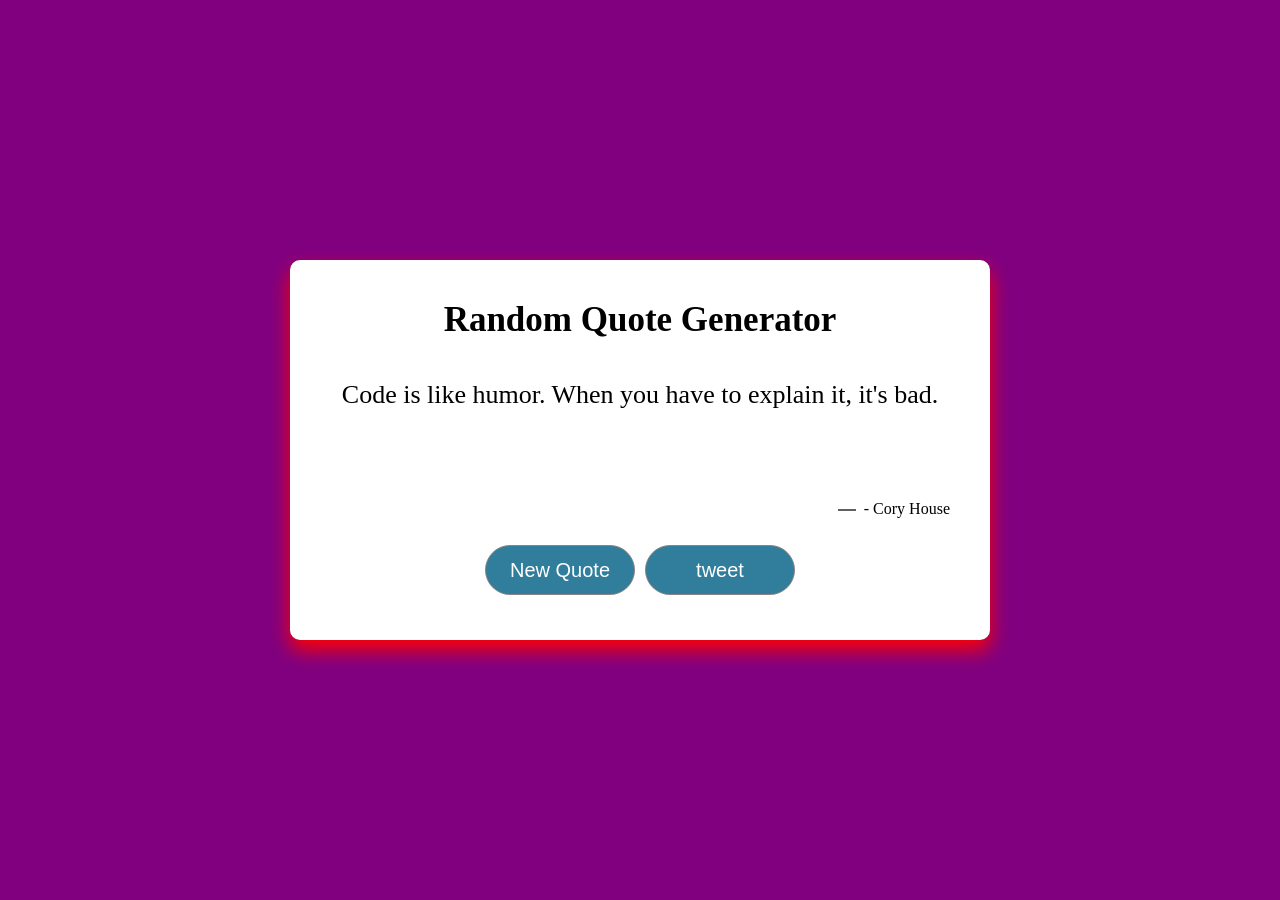
<file: index.html>
<!DOCTYPE html>
<html lang="en">
<head>
    <meta charset="UTF-8">
    <meta name="viewport" content="width=device-width, initial-scale=1.0">
    <title>Random Quote Generator</title>
    <link rel="stylesheet" href="index.css">
</head>
<body>
   <div class="quote-box">
    <h2>Random Quote Generator</h2>
    <blockquote id="quote">Loading...</blockquote>
    <span id="author">Loading...</span>
    <div>
        <button>New Quote</button>
        <button>tweet</button>
    </div>
   </div> 
    <script src="index.js"></script>
</body>
</html>
</file>
<file: index.css>
*{
    margin: 0;
    padding: 0;
    box-sizing: border-box;
}
body{
   background:purple;
}
.quote-box{
    background-color: #fff;
    width: 700px;
    position: absolute;
    top: 50%;
    left: 50%;
    transform: translate(-50%,-50%);
    padding: 40px;
    border-radius: 10px;
    text-align: center;
    box-shadow: 0 10px 20px 0px red;
}
.quote-box h2{
    font-size: 35px;
    margin-bottom: 40px;
    position: relative;
}
.quote-box h2::after{
    content: '';
    width:75px;
    height: 3px;
    border-radius: 3px;
    background: white;
    position: absolute;
    bottom: -10px;
    left: 50%;
    transform: translate(-50%);
}
.quote-box blockquote{
    font-size: 26px;
    min-height: 110px;
}
.quote-box blockquote::before, .quote-box blockquote::after{
    content: '';

}
.quote-box span{
    display: block;
    margin-top: 10px;
    float: right;
    position: relative;
}
.quote-box span::before{
    content: '';
    width: 18px;
    height: 1.5px;
    background: rgb(98, 95, 95);
    position: absolute;
    top: 50%;
    left: -30%;
}
.quote-box div{
    width: 100%;
    margin-top: 50px;
    display: flex;
    justify-content: center;
}
.quote-box button{
    background: rgb(48, 126, 156);
    color: #fff;
    font-size: 20px;
    border-radius: 25px;
    border: 1px solid rgb(140, 132, 132);
    width: 150px;
    height: 50px;
    display: flex;
    align-items: center;
    justify-content: center;
    margin: 5px;
    cursor: pointer;
}
</file>
